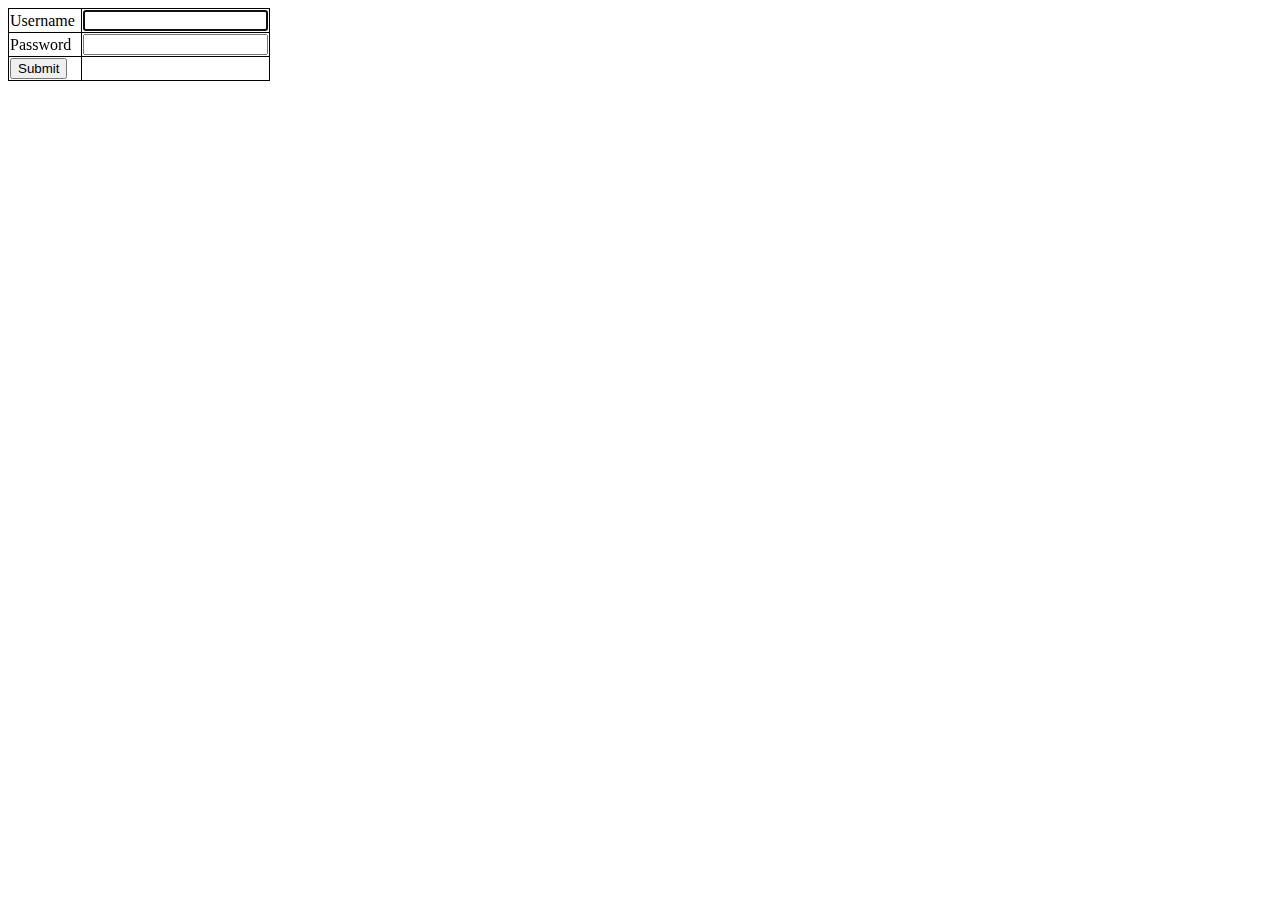
<file: templates/GetInformation.html>
<html>
	<head>
		<title>Collect Information</title>
		<link rel="stylesheet" href="\static\collectust.css">
		<script src="\static\GetInfo.js"></script>
	</head>
	<body>
		<form action="/info" method="post">
			<div id="login">
				<table id="tbllogin">
					<tr>
						<td><label id="lblusername">Username</label></td>
						<td><input id="txtusername" name="txtusername"></input></td>
					</tr>
					<tr>
						<td><label id="lblusername">Password</label></td>
						<td><input id="txtpassword" name="txtpassword"></input></td>
					</tr>
					<tr>
						<td><button id="btnsubmit">Submit</button></td>
					</tr>
				</table>
			</div>
		</form>
	</body>
</html>
</file>
